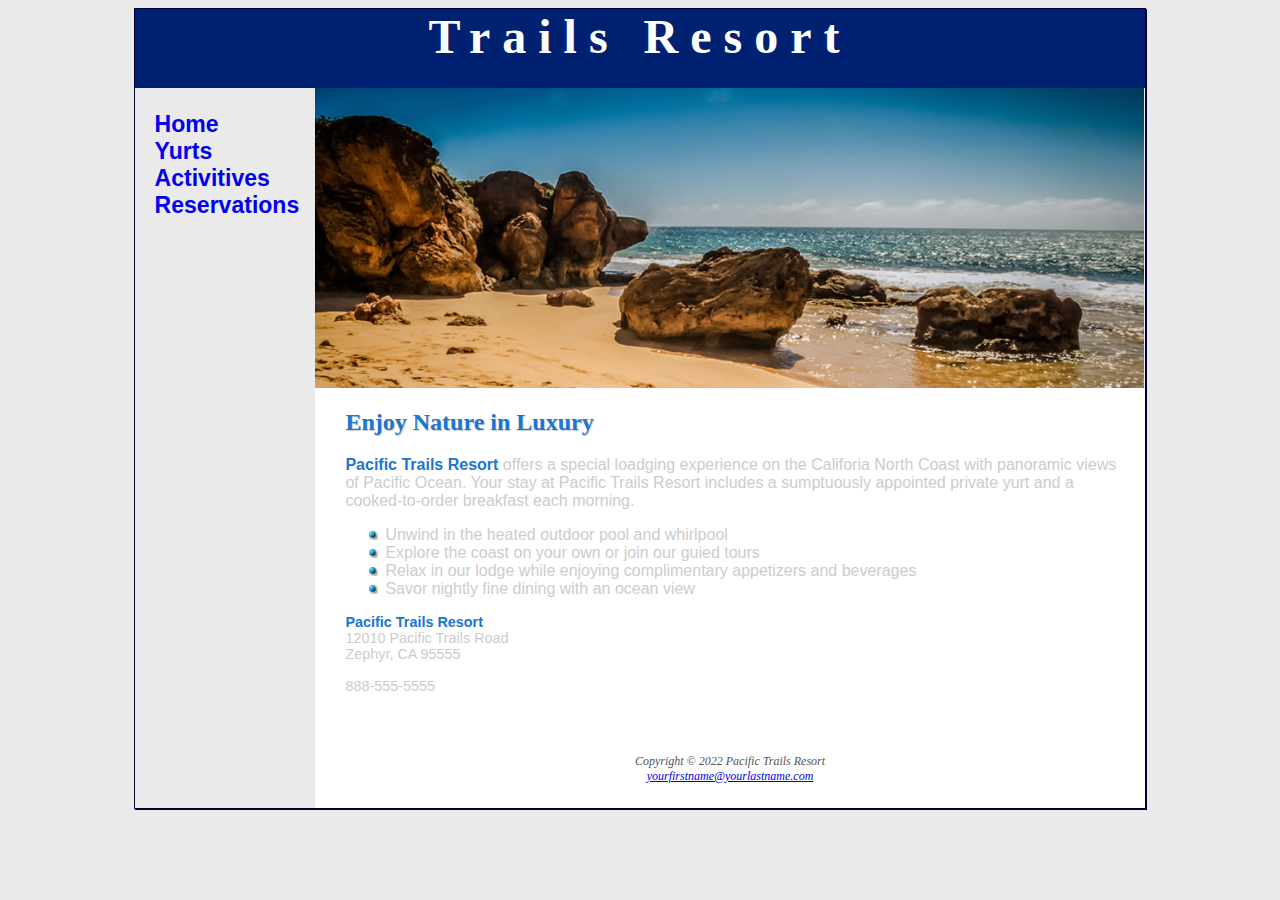
<file: index.html>
<!DOCTYPE html>
<html lang="en">
<head>
 <link rel="stylesheet" href="pacific.css">
<title> Pacific Trails Resort </title>
<meta charset="utf-8">
<meta name="viewport" content="width-device-width, initial-scale=1.0">
</head>
<body>
<div id="wrapper">
<header>
    <h1><a href="index.html">Trails Resort </a></h1>
</header>
<nav>
    <ul>
   <li> <a href="index.html">Home </a></li>
  <li>  <a href="yurts.html">Yurts</a></li>
   <li><a href="activities.html">Activitives</a></li>
   <li><a href="Reservations.html">Reservations</a></li>
    </ul>
</nav>
<div id="homehero">
</div>
<main>

    <h2>Enjoy Nature in Luxury</h2>
    <p><span class="resort"> Pacific Trails Resort</span> offers a special loadging experience on the Califoria North Coast with panoramic views of Pacific Ocean. 
        Your stay at Pacific Trails Resort includes a sumptuously appointed private yurt and a cooked-to-order breakfast each morning. </p>
    <ul>
        <li>Unwind in the heated outdoor pool and whirlpool</li>
        <li>Explore the coast on your own or join our guied tours </li>
        <li>Relax in our lodge while enjoying complimentary appetizers and beverages</li>
        <li>Savor nightly fine dining with an ocean view</li>
    </ul>    
        <div id="contact">
           <span class="resort"> Pacific Trails Resort</span><br>
            12010 Pacific Trails Road<br>
            Zephyr, CA 95555 <br><br>
            888-555-5555<br><br>
        </div>
</main>  
<footer>
    Copyright &copy; 2022 Pacific Trails Resort<br>
    <a href="mailto:yourfirstname@yourlastname.com">yourfirstname@yourlastname.com</a>
    </footer>
  </div>
  </body>
  </html>
</file>
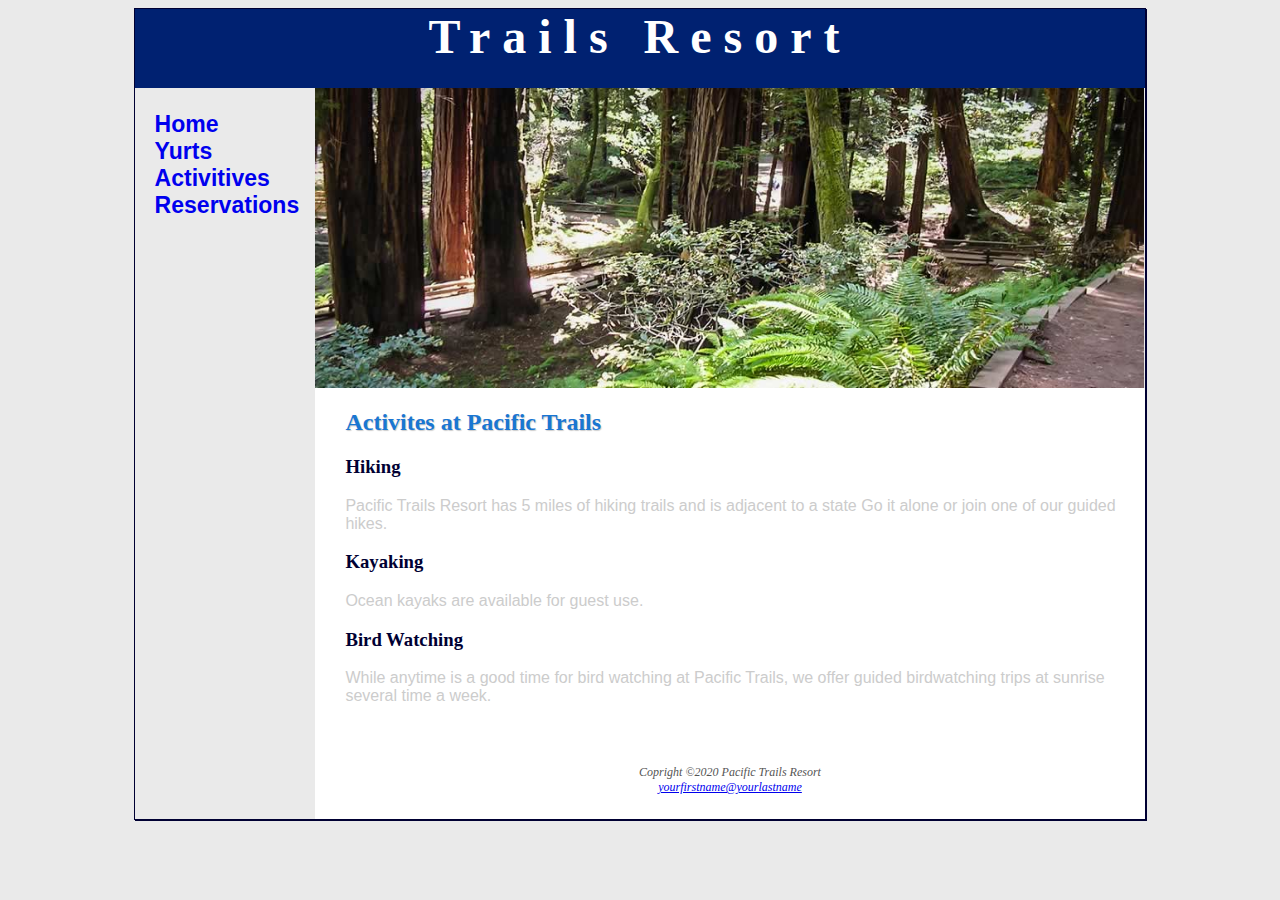
<file: activities.html>
<!DOCTYPE html>
<html lang="en">
<head>
 <link rel="stylesheet" href="pacific.css">
<title> Pacific Trails Resort </title>
<meta charset="utf-8">
<meta name="viewport" content="width-device-width, initial-scale=1.0">
</head>
<body>
<div id="wrapper">
<header>
    <h1><a href="index.html">Trails Resort </a></h1>
</header>
<nav>
    <ul>
   <li> <a href="index.html">Home </a></li>
  <li>  <a href="yurts.html">Yurts</a></li>
   <li><a href="activities.html">Activitives</a></li>
   <li><a href="Reservations.html">Reservations</a></li>
    </ul>
</nav>
<div id="trailhero">
</div>
<main>
    <h2>Activites at Pacific Trails </h2>
    <h3>Hiking</h3>
    <p>Pacific Trails Resort has 5 miles of hiking trails and is adjacent to a state
        Go it alone or join one of our guided hikes.
    </p>
    <h3>Kayaking</h3>
    <p>Ocean kayaks are available for guest use.</p>
    <h3>Bird Watching </h3>
    <p>While anytime is a good time for bird watching at Pacific Trails,
        we offer guided birdwatching trips at sunrise several time a week.
    </p>
</main>  
<footer>
    Copright &copy;2020 Pacific Trails Resort<br>
        <a href="mailto:yourfirstname@yourlastname.com">yourfirstname@yourlastname</a>
</footer>
</div>
</body>
</html>
</file>
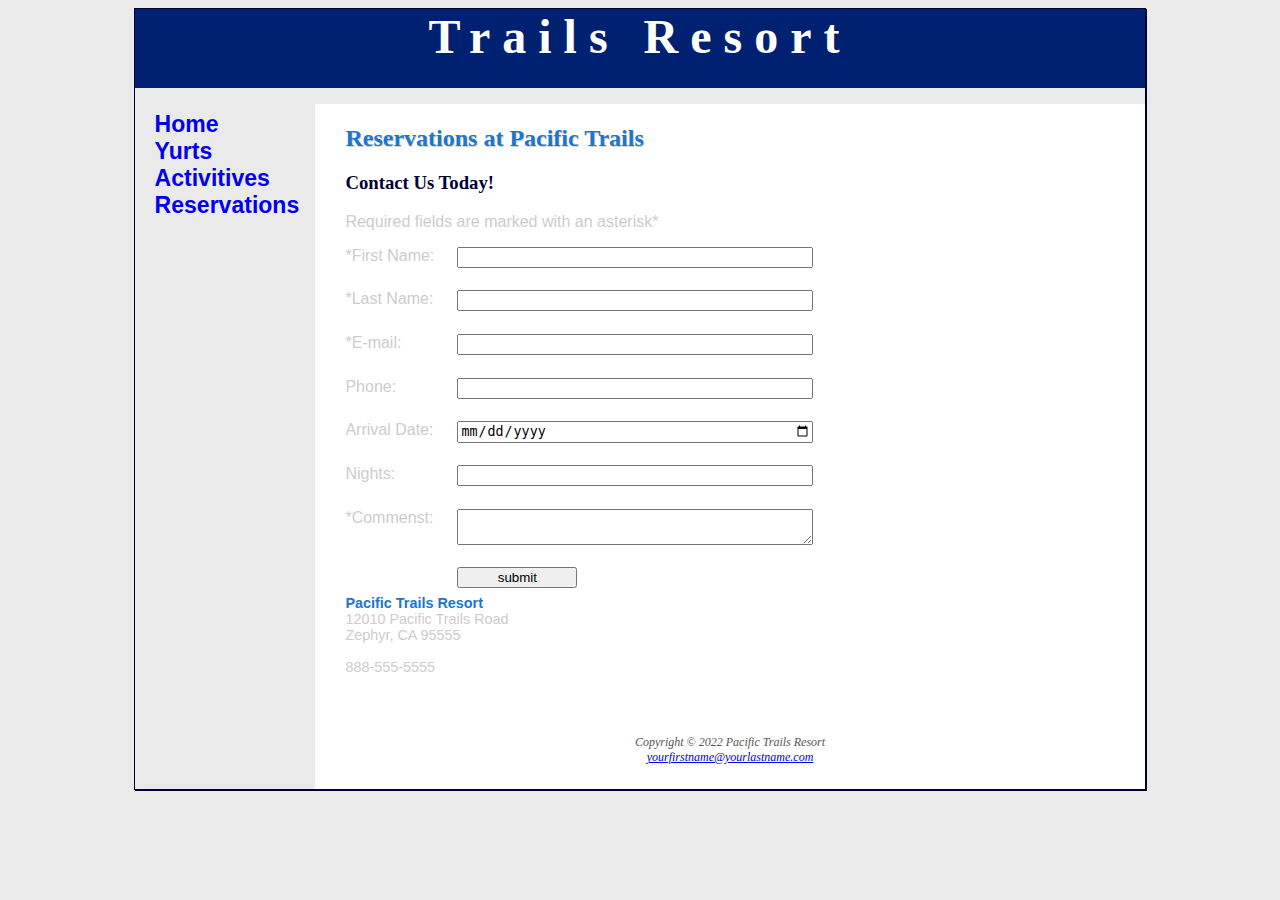
<file: Reservation.html>
<!DOCTYPE html>
<html lang="en">
<head>
 <link rel="stylesheet" href="pacific.css">
<title> Pacific Trails Resort :: Reservations </title>
<meta charset="utf-8">
<meta name="viewport" content="width-device-width, initial-scale=1.0">
</head>
<body>
<div id="wrapper">
<header>
    <h1><a href="index.html">Trails Resort </a></h1>
</header>
<nav>
    <ul>
    
   <li> <a href="index.html">Home </a></li>
  <li>  <a href="yurts.html">Yurts</a></li>
   <li><a href="activities.html">Activitives</a></li>
   <li><a href="Reservations.html">Reservations</a></li>
    </ul>
</nav>
<main>
<h2>Reservations at Pacific Trails</h2>
<h3>Contact Us Today!</h3>
<p>Required fields are marked with an asterisk*</p>

<form method="post" action="https://webdevbasics.net/scripts/pacific.php">
<label for="myFName">*First Name:</label>
<input type="text" id="myFName" name="myFName" required="required">

<label for="myLName">*Last Name:</label>
<input type="text" id="myLName" name="myLName" required="required">

<label for="myEmail">*E-mail:</label>
<input type="email" id="myEmail" name="myEmail" required="required">

<label for="myPhone">Phone:</label>
<input type="tel" id="myPhone" name="myPhone" maxlength="12">

<label for="myArrival">Arrival Date:</label>
<input type="date" id="myArrival" name="myArrival">

<label for="myNights">Nights:</label>
<input type="number" id="myNights" name="myNights" min="1" max="14">

<label for="myComments">*Commenst:</label>
<textarea id="myComments" name="myComments"rows="2" cols="30" required="required"></textarea>

<input type="submit" value="submit">

</form>



<div id="contact">
    <span class="resort"> Pacific Trails Resort</span><br>
     12010 Pacific Trails Road<br>
     Zephyr, CA 95555 <br><br>
     888-555-5555<br><br>
 </div>
</main>  
<footer>
Copyright &copy; 2022 Pacific Trails Resort<br>
<a href="mailto:yourfirstname@yourlastname.com">yourfirstname@yourlastname.com</a>
</footer>
</div>
</body>
</html>
</file>
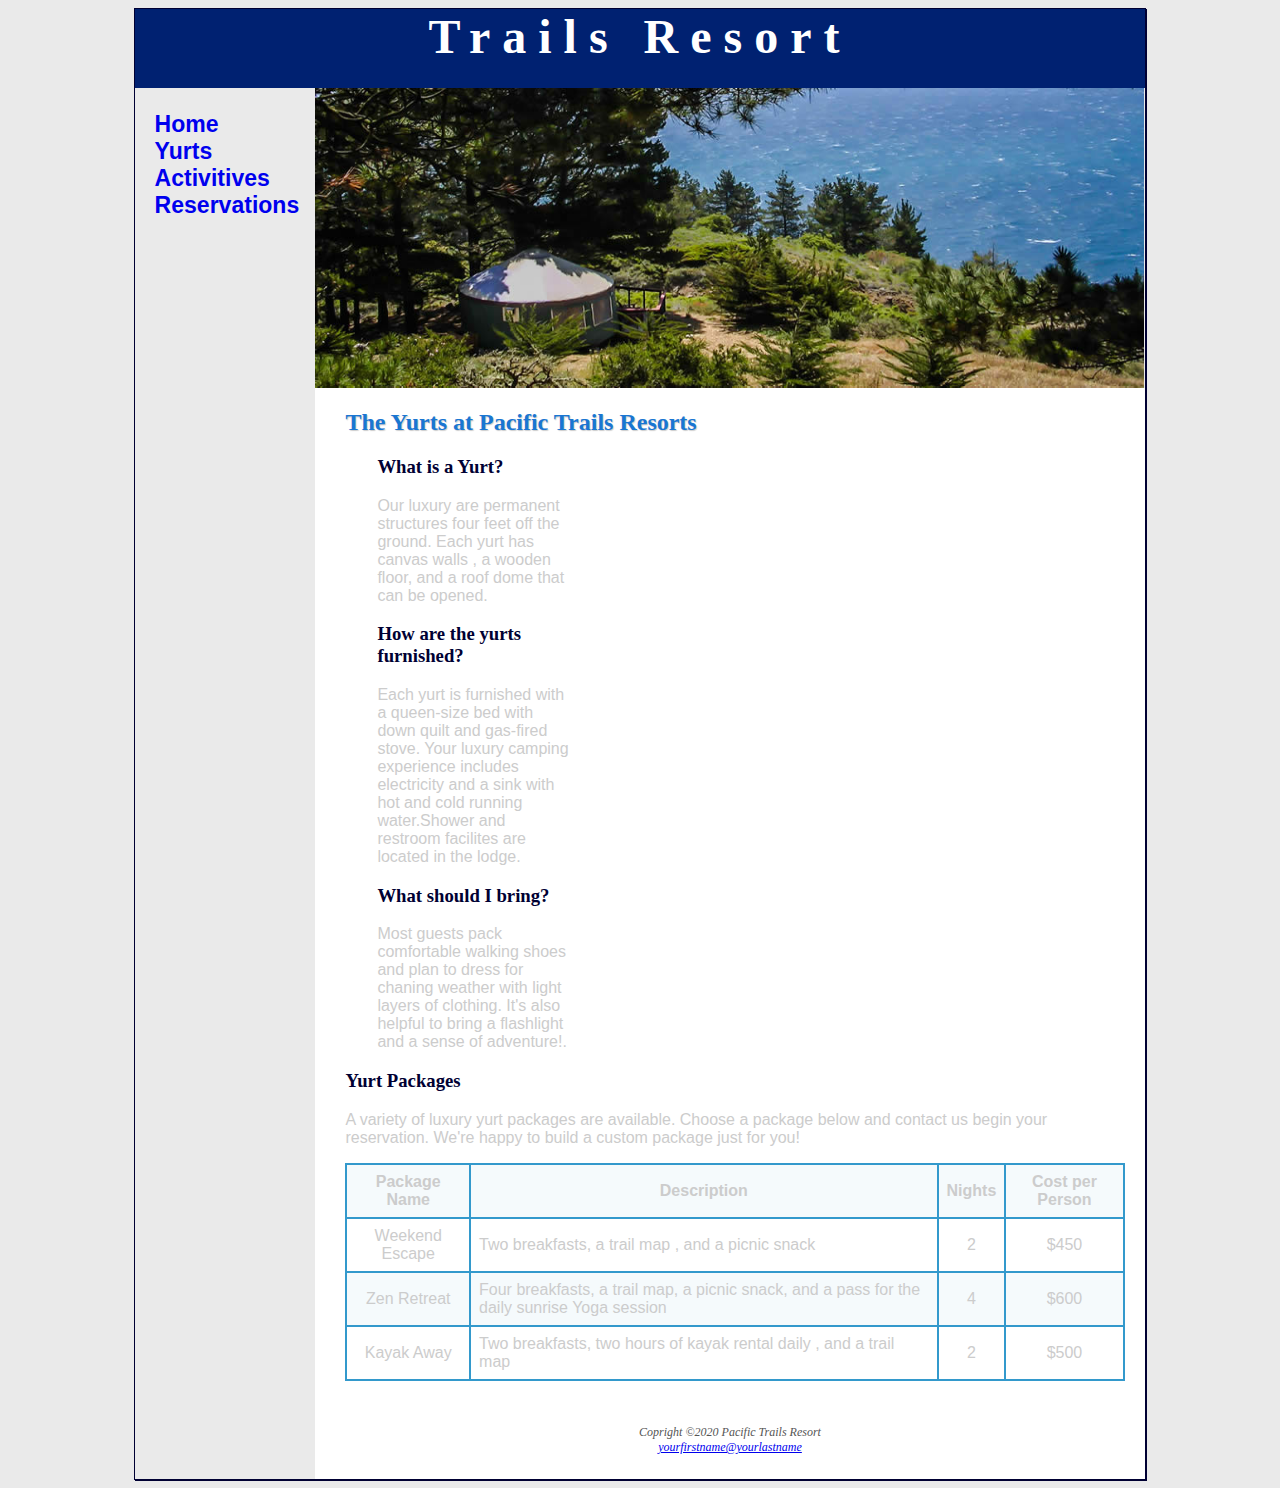
<file: yurts.html>
<!DOCTYPE html>
<html lang="en">
<head>
 <link rel="stylesheet" href="pacific.css">
<title> Pacific Trails Resort </title>
<meta charset="utf-8">
<meta name="viewport" content="width-device-width, initial-scale=1.0">
</head>
<body>
<div id="wrapper">
<header>
    <h1><a href="index.html">Trails Resort </a></h1>
</header>
<nav>
    <ul>
   <li> <a href="index.html">Home </a></li>
  <li>  <a href="yurts.html">Yurts</a></li>
   <li><a href="activities.html">Activitives</a></li>
   <li><a href="Reservations.html">Reservations</a></li>
    </ul>
</nav>
<div id="yurthero">
</div>
<main>
    <h2>The Yurts at Pacific Trails Resorts </h2>
    <section>
   <h3>What is a Yurt?</h3>
    <p>Our luxury are permanent structures four feet off the ground. Each yurt has canvas walls , a wooden floor, and a roof dome that can be opened. </p>
   </section>
   <section>
        <h3>How are the yurts furnished?</h3>
    <p>Each yurt is furnished with a queen-size bed with down quilt and gas-fired stove. Your luxury camping experience includes electricity 
        and a sink with hot and cold running water.Shower and restroom facilites are located in the lodge.</p>
   </section>
   <section>
        <h3>What should I bring?</h3>
    <p>Most guests pack comfortable walking shoes and plan to dress for chaning weather with light layers of clothing. 
        It's also helpful to bring a flashlight and a sense of adventure!.</p>
   </section>
        <h3>Yurt Packages</h3>
     <p> A variety of luxury yurt packages are available. Choose a package below and contact us begin your reservation.
        We're happy to build a custom package just for you!
   </p>
     <table>
        <tr>
            <th>Package Name</th>
            <th>Description</th>
            <th>Nights</th>
            <th>Cost per Person</th>
        </tr>
        <tr>
            <td>Weekend Escape</td>
            <td class="text"> Two breakfasts, a trail map , and a picnic snack </td>
            <td>2</td>
            <td>$450</td>
        </tr>
        <tr>
            <td>Zen Retreat</td>
            <td class ="text">Four breakfasts, a trail map, a picnic snack, and a pass for the daily sunrise Yoga session</td>
            <td>4</td>
            <td>$600</td>
        </tr>
        <tr>
            <td>Kayak Away</td>
            <td class="text"> Two breakfasts, two hours of kayak rental daily , and a trail map </td>
            <td>2</td>
            <td>$500</td>
        </tr>
   </table>
    </main>  

<footer>
    Copright &copy;2020 Pacific Trails Resort<br>
        <a href="mailto:yourfirstname@yourlastname.com">yourfirstname@yourlastname</a>
</footer>
</div>
</body>
</html>
</file>
<file: pacific.css>
* {
    box-sizing: border-box;}
body {
    background-color: #eaeaea; color: #555555; 
    font-family: Arial, Helvetica, sans-serif;


}main{
    color:#CCCCCC;
}
header{
    background-color:#002171;
    color:#FFFFFF;
   text-align: center;
} 
header a{ text-decoration: none;}
header a:link{color:#FFF;}
header a :visited{color:#FFF;}
header a :hover{color:#90c7e3;}

h1 {
    margin-bottom: 0; 
    margin-top: 0;
    font-family: Georgia, 'Times New Roman', Times, serif;
    font-size: 3em;
    letter-spacing: 0.25em;
    padding-bottom: 0.5em;
}
nav {
    text-align: center;
    font-weight: bold;
    margin-top: 0;
    padding: 0;
    font-size: 120%;
}
nav ul{list-style-type: none;
    margin: 0;
    padding-left: 0;
    font-size: 1.2em;
}
nav il{ border-bottom: 1px solid#000033;}
nav a { text-decoration: none; }
nav a :link{color:#5c7fa3}
nav a :visited{color:#344873;}
nav a :hover{color:#a52a2a;}
main  { padding: 1px 20px 20px 20px;
        display: block;
        background-color:#FFFFFF;
        padding-left: 30px;
        overflow: auto;
}
section{
    width: 33%;
    padding-left: 2em;
    padding-right: 2em;
}
h2{
    color: #1976D2; 
        text-shadow: 1px 1px 1px #CCCCCC;
        font-family: Georgia, "Times New Roman", serif; 
}
h3{
    color:#000033;
    font-family: Georgia, 'Times New Roman', Times, serif;
}
main ul {
    list-style-image: url(marker.gif);
}
dt{
    color : #002171;
}
.resort {
    color: #1976d2;
    font-weight: bold ;
}
#contact{
    font-size: 90%;
}
footer{
    font-size: 75%;
    font-style: italic;
    text-align: center;
    font-family: Georgia, 'Times New Roman', Times, serif;
    padding: 2em;
    background-color: #FFFFFF;

}#homehero { 
  
    height: 300px;
    background-image: url(coast.jpg);
    background-repeat: no-repeat;
    background-size: 100% 100%; 
}
#yurthero { 

    height: 300px;
    background-image: url(yurt.jpg);
    background-repeat: no-repeat;
    background-size: 100% 100%; 
}
#trailhero { 
    height: 300px;
    background-image: url(trail.jpg);
    background-repeat: no-repeat;
    background-size: 100% 100%; 
}
table{
    border: 2px solid #3399CC;
    border-collapse: collapse;
}
td,th{padding:0.5em;border: 2px solid#3399CC;}
td{text-align: center;}
.text{text-align: left;}
tr:nth-of-type(odd){background-color: #F5FAFC;}
form{display:flex;flex-flow: column nowrap;}
input,textarea {margin-bottom: .5em;}

@media(min-width:600px){
    nav ul{
        display: flex;
        flex-flow: row nowrap;
        justify-content: space-around;
    }
    nav li {
        border-bottom: none;

    }
    section {
        padding-left: 2em;
        padding-right: 2em;
    }
    .content main {
        display:grid;
        grid-template-rows: auto;
        grid-template-columns: 1fr 1fr 1fr;
    }
    h2{
        grid-row: 1/2;
        grid-column: 1/5;
    }
    section {
        grid-row: 2/3;
        grid-column: auto;
    }
    #special{
        grid-row:auto; 
        grid-column: 1/5;
    }
    footer{
        grid-row:auto;
        grid-column: 1/5;
    }form{display: grid;
        grid-gap: 1em; gap: 1em;
        grid-template-columns: 6em 1fr;
        grid-template-rows: auto;
        width: 60%;
    }input[type="submit"]{
        grid-column: 2/3;
        width: 9em;
    }

}    
@media(min-width: 1024px){
     nav ul{
          display: flex;
          flex-flow: column;
         padding-top:1em; }
     nav{
         text-align: left;
         padding-left: 1em;}
     #wrapper {
        margin: auto;
        width: 80%;
        border: 1px solid #000033;
        box-shadow: 1px 1px #000033;
        display: grid;
        grid-template-columns: 180px auto;
        grid-template-rows: auto;

     }
     header{grid-row: 1/2; grid-column: 1/3;}
     nav {grid-row: 2/5;grid-column: 1/2; }
     div{ grid-row: 2/3;grid-column: 2/3;}
     main{grid-row: 3/4;grid-column: 2/3;}
     footer{grid-row: 4/5;grid-column: 2/3; }
    
     }
</file>
